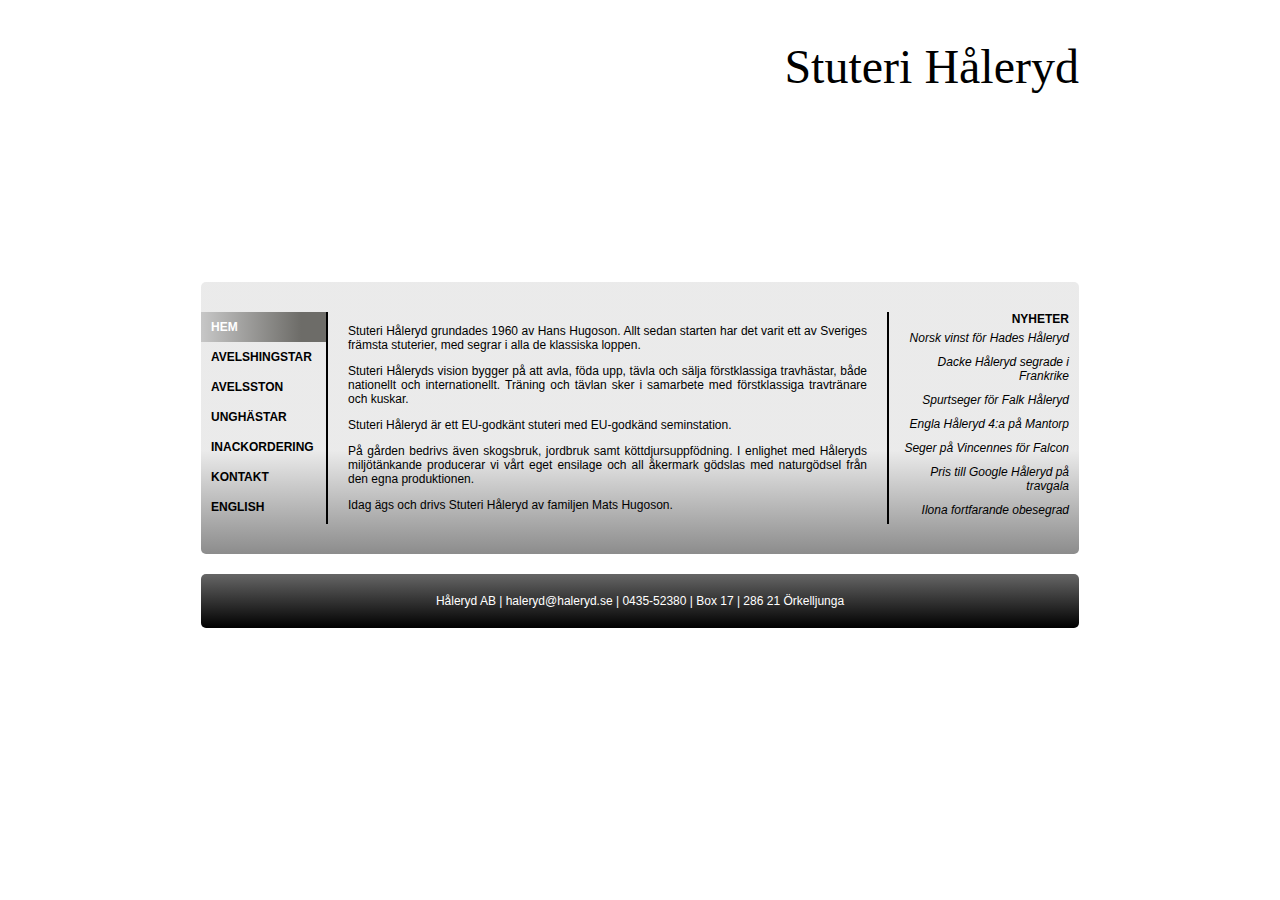
<file: test.html>
<!DOCTYPE html>
<html>
	<head>
		<meta charset="utf-8">
		<title>Håleryd</title>
		<meta name="description" content="Stuteri Håleryd, Håleryd AB, Håleryd stuteri, trav, v75, Hugoson, Erik Hugoson, Mats Hugoson, Olof Hugoson, Pato, Nu Pagadi, Solvalla, Jägersro, Örkelljunga, Håleryd Invest, travhäst, föl, uppfödning, Torvald Palema, Rappe Håleryd, Ville Håleryd, Dacke Håleryd, Engla Håleryd, Falcon Håleryd, Falk Håleryd, Gala Håleryd">
		<meta name="robots" content="all">
		<meta name="generator" content="One.com Web Editor">
		<meta http-equiv="Cache-Control" content="must-revalidate, max-age=0, public">
		<meta http-equiv="Expires" content="-1">
		<link rel="shortcut icon" href="http://haleryd.se/onewebstatic/f57e54f1c5-Haleryd.png">
		<link rel="stylesheet" href="test.css">
	</head>
	<body>
		<div class="header">
			<div class="title">Stuteri Håleryd</div>
		</div>
		<div class="main">
			<span class="nav">
				<!-- ko foreach: navElements -->
				<a data-bind="
					text: $data, 
					attr: {'href':'#' + $data},
					css: { selected: $data === selectedNav() },
					click: setCurrentPath
				"></a>
				<!-- /ko -->
			</span>
			<span class="content">
				<div data-bind="if: currentPath() === 'Hem'">
					<p>Stuteri Håleryd grundades 1960 av Hans Hugoson. Allt sedan starten har det varit ett av Sveriges främsta stuterier, med segrar i alla de klassiska loppen.</p>
					<p>Stuteri Håleryds vision bygger på att avla, föda upp, tävla och sälja förstklassiga travhästar, både nationellt och internationellt. Träning och tävlan sker i samarbete med förstklassiga travtränare och kuskar.</p>
					<p>Stuteri Håleryd är ett EU-godkänt stuteri med EU-godkänd seminstation.</p>
					<p>På gården bedrivs även skogsbruk, jordbruk samt köttdjursuppfödning. I enlighet med Håleryds miljötänkande producerar vi vårt eget ensilage och all åkermark gödslas med naturgödsel från den egna produktionen.</p>
					<p>Idag ägs och drivs Stuteri Håleryd av familjen Mats Hugoson.</p>
				</div>
				
				<div data-bind="if: currentPath() === 'Avelshingstar'">
					<p>
						<strong>Avelshingstar</strong>
					</p>
					<p>I vårt avelsstall har vi för närvarande två stora travare: Pato (Svenskt Travkriterium 2011) och Nu Pagadi (Solvalla Grand Prix 2009). För bokningar var vänlig kontakta oss via haleryd@haleryd.se, alternativt ring Mats på 070-32 50580.</p>
					<p>Klicka på respektive häst för mer info.</p>
					<div class="horses">
						<span class="horse list">
							<a href="#nuPagadi" data-bind="click: setCurrentPath" title="Nu Pagadi">
								<img src="http://haleryd.se/onewebstatic/d74bea5801-nupagadihel2.png" title="Nu Pagadi" alt="Nu Pagadi">
									
								<strong>Nu pagadi</strong>
							</a>
							
							<span>Född: 2005</span>
							<span>Rekord: 1.10,4</span>
							<span>Resultat: 40 starter: 20-3-4</span>
							<span>Prissumma: 6.641.500 SEK</span>
						</span>
						<span class="horse list">
							<a href="#Pato" data-bind="click: setCurrentPath" title="Nu Pagadi">
								<img src="http://haleryd.se/onewebstatic/c9d9f72ac8-Pato1.jpg" title="Nu Pagadi" alt="Nu Pagadi">
									
								<strong>Pato</strong>
							</a>
						
							<span>Född: 2008</span>
							<span>Rekord: 1.12,8</span>
							<span>Resultat: 23 starter: 10-1-1</span>
							<span>Prissumma: 4.208.000 SEK</span>
						</span>
					</div>
				</div>
				<div class="horse-details" data-bind="if: currentPath() === 'nuPagadi'">
					<p>
						<strong>Nu Pagadi</strong>
					</p>
					<div>
						<img src="http://haleryd.se/onewebstatic/ad40f45280-Nu-Pagadi1-300x168.jpg"/>
						
						<p style="float: right;" class="list">
							<span>Tävlingsvideos:</span>
							<a href="https://youtu.be/W7LwP6YQ91Y">Solvalla Grand Prix 2009</a>
							<a href="https://youtu.be/vapN-yLcviA">Jubileumspokalen 2010</a>
							<a href="https://youtu.be/WIYK06hqfuQ">Copenhagen Cup 2010</a>
						</p>
					</div>
					<p class="list">
						<span>Född: 2005</span>
						<span>Far: Love You</span>
						<span>Mor: Noblesse Oblige</span>
						<span>Morfar: Armbro Kaiser</span>
						<span>Manke: 162 cm</span>
						<span>Rekord: 1.10,4</span>
						<span>Resultat: 40 starter: 20-3-4</span>
					</p>
						
					<p>Vinnare av 6.641.500SEK</p>
					<p>
						<i>Pris: 3.000SEK vid bokning + 24.000SEK vid levande föl (exkl. moms).</i>
					</p>
				</div>
				<div data-bind="if: currentPath() === 'Pato'">
					<p>
						<strong>Pato</strong>
					</p>
					<p style="display: flex;">
						<img src="http://haleryd.se/onewebstatic/6b935a9087-Pato1.jpg"/>
					</p>
					<p>Pato var obesegrad som 3-åring på sina fem starter. Han avslutade säsongen med en imponerande vinst i Svenskt Travkriterium. Året efter vann han Svenskt Travderby på 1.28,8a över 2640 meter. Som 4-åring debuterade Pato med att vinna på svenskt rekord över stayerdistans (1.14,5 volt över 3.200 meter). Hingsten har ett högt skattat avelsvärde på 79 poäng.</p>
					<p class="list">
						<span>Född: 2008</span>
						<span>Far: Orlando Vici</span>
						<span>Mor: She`s My Pie</span>
						<span>Morfar: Alf Palema</span>
						<span>Manke: 160 cm</span>
						<span>Rekord: *1.14,5l, *1.12,8al</span>
						<span>Resultat: 23 starter: 10-1-1</span>
					</p>
						
					<p>Vinnare av 4.208.000SEK</p>
					<p>
						<i>Pris: 2.000SEK vid bokning + 12.000SEK vid levande föl (exkl. moms).</i>
					</p>
				</div>
				<div data-bind="if: currentPath() === 'Avelsston'">
					<p>
						<strong>Avelsston</strong>
					</p>
					<p>Här hittar ni det senaste om våra avelsston.</p>
					<table>
						<tr>
							<th>Avelssto</th>
							<th>Far</th>
							<th>Mor</th>
							<th>Tid</th>
							<th>Prissumma</th>
							<th>Dräktig med</th>
						</tr>
						<!-- ko foreach: avelsston -->
						<tr>
							<td data-bind="text: namn"></td>
							<td data-bind="text: mor"></td>
							<td data-bind="text: far"></td>
							<td data-bind="text: tid"></td>
							<td data-bind="text: prissumma"></td>
							<td data-bind="text: draktigMed"></td>
						</tr>
						<!-- /ko -->
					</table>
				</div>
				<div data-bind="if: currentPath() === 'Unghästar'">
					<p>
						<strong>Unghästar och föl</strong>
					</p>
					<p>
						Här hittar ni det senaste om våra unghästar och föl.
						<img style="float: right;" src="http://haleryd.se/onewebstatic/dce13f4158-Rappeh%C3%A5leryd.png" alt="Rappe Håleryd, 1983"/>
					</p>
					
					<table>
						<tr>
							<th colspan="4">Hästar födda 2014</th>
						</tr>
						<tr>
							<td>Kodiak Håleryd (h)</td>
							<td>Scarlet Knight</td>
							<td colspan="2">Ramona Håleryd</td>
						</tr>
						<tr>
							<td>Kobra Håleryd (h)</td>
							<td>Nu Pagadi</td>
							<td colspan="2">Cologne Håleryd</td>
						</tr>
						<tr>
							<td>Kickan Håleryd (s)</td>
							<td>Prodigious</td>
							<td colspan="2">Laughing Louder</td>
						</tr>
						<tr>
							<td>Klara Håleryd (s)</td>
							<td>Quite Easy US</td>
							<td colspan="2">Stella Håleryd</td>
						</tr>
						<tr>
							<td>Kaiser Håleryd (h)</td>
							<td>Raja Mirchi</td>
							<td colspan="2">Looking Flashy</td>
						</tr>
						<tr>
							<th colspan="4">Hästar födda 2013</th>
						</tr>
						<tr>
							<td>Jenny Håleryd (s)</td>
							<td>Raja Mirchi</td>
							<td>Looking Flashy</td>
							<td>sold</td>
						</tr>
						<tr>
							<td>Jazza Håleryd (s)</td>
							<td>Scarlet Knight</td>
							<td>Velvet Ås</td>
							<td>sold</td>
						</tr>
						<tr>
							<td>Julia Håleryd (s)</td>
							<td>Scarlet Knight</td>
							<td>Stella Håleryd</td>
							<td></td>
						</tr>
						<tr>
							<td>Java Håleryd (s)</td>
							<td>Cantab Hall</td>
							<td>Cologne Håleryd</td>
							<td></td>
						</tr>
						<tr>
							<td>Jaguar Håleryd (h)</td>
							<td>Maharajah</td>
							<td>Ramona Håleryd</td>
							<td>sold</td>
						</tr>
						<tr>
							<td>Juni Håleryd (s)</td>
							<td>Canteb Hall</td>
							<td>Rebeckas Mystic</td>
							<td></td>
						</tr>
						<tr>
							<td>Jack Håleryd (h)</td>
							<td>Zola Boko</td>
							<td>Oh Gigi</td>
							<td>sold</td>
						</tr>
						<tr>
							<th colspan="4">Hästar födda 2012</th>
						</tr>
						<tr>
							<td>Flash Håleryd (h)</td>
							<td>Conway Hall</td>
							<td>Looking Flashy</td>
							<td>sold</td>
						</tr>
						<tr>
							<td>Ikon Håleryd (h)</td>
							<td>Ready Cash</td>
							<td>Velvet Ås</td>
							<td>sold</td>
						</tr>
						<tr>
							<td>Ila Håleryd (s)</td>
							<td>Conway Hall</td>
							<td>Stella Håleryd</td>
							<td>sold</td>
						</tr>
						<tr>
							<td>Ilona Håleryd (s)</td>
							<td>Zola Boko</td>
							<td>Cologne Håleryd</td>
							<td>sold</td>
						</tr>
						<tr>
							<td>Imira Håleryd (s)</td>
							<td>Ready Cash</td>
							<td>Falnos Bellona</td>
							<td>sold</td>
						</tr>
						<tr>
							<td>Isak Håleryd (h)</td>
							<td>Cantab Hall</td>
							<td>Laughing Louder</td>
							<td>sold</td>
						</tr>
						<tr>
							<td>Issi Håleryd (s)</td>
							<td>Scarlet Knight</td>
							<td>Oh Gigi</td>
							<td>sold</td>
						</tr>
					</table>
				</div>
				<div data-bind="if: currentPath() === 'Inackordering'">
					<p>
						<strong>Inackordering</strong>
					</p>
					<p>Det finns goda möjligheter att inackordera sina hästar på Håleryd. Stuteriet har två gårdar med 4 stall, 70 boxar och över 120 ha betesmarker. Veterinär är tillgänglig alla dagar, avståndet till Helsingborgs Djursjukhus är 30 min.</p>
					<div class="displayAsTable" style="margin-bottom: 20rem;">
						<span style="padding-right: 10rem;">
							<img style="display: block;" src="http://haleryd.se/onewebstatic/0173034000-villeh%C3%A5leryd.png" title="Ville Håleryd" alt="Ville Håleryd">
							<i>Ville Håleryd, Jägersro, Rikstotofinal 1986.</i>
						</span>
						<span>På Stuteri Håleryd bedrivs även träning och tävling med travhästar. Förutom väldigt fina skogsslingor består träningsmöjligheterna av en rundbana, samt en rakbana som är preparerade året runt.</span>	
					</div>
					<p>
						<strong>Priser</strong></br>
						Inackorderingspris/dygn: Sto: 100kr. Sto med föl: 120kr. Fölbevakning: 2400kr.
					</p>
				</div>
				<div class="kontakt" data-bind="if: currentPath() === 'Kontakt'">
					<img style="float: right;" src="http://haleryd.se/onewebstatic/805c082bb4-Satellitbild%20h%C3%A5leryd.png" title="Stuteri Håleryd" alt="Stuteri Håleryd"/>
					<p>
						<strong>Kontakt</strong>
					</p>
 
 					<div>
						<div><strong>Post:</strong></div>
						<div>Håleryd AB</div>
						<div>Box 17</div>
						<div>286 21 Örkelljunga</div>
					</div>
					<div>
						<div><strong>Telefon:</strong></div>
						<div>Stuteri: 0435-508 33</div>
						<div>Stuteri, fax: 0435-508 32</div>
						<div>Kontor: 0435-523 80</div>
						<div>Kontor, fax: 0435-523 80</div>
					</div>
					<div>
						<div><strong>Mats Hugoson</strong></div>
						<div>Mobil: 070-32 50580</div>
						<div>mats@haleryd.se</div>
					</div>
					<div>
						<div><strong>Olof Hugoson</strong></div>
						<div>Mobil: 070-67 50580</div>
						<div>olof@haleryd.se</div>
					</div>
					<div>
						<div><strong>Erik Hugoson</strong></div>
						<div>Mobil: 070-26 50581</div>
						<div>erik@haleryd.se</div>
					</div>
					<a href="https://goo.gl/maps/0NAXP" target="_blank">Hitta hit (extern länk)</a>
				</div>
				<div class="kontakt" data-bind="if: currentPath() === 'English'">
					<span style="float: right;">
						<img style="display: block;" src="http://haleryd.se/onewebstatic/0597a67513-jeth%C3%A5leryd.png" title="Jet Håleryd" alt="Jet Håleryd">
						<i>Jet Håleryd, V75 Final 1998.</i>
					</span>
					<p>
						<strong>Contact</strong>
					</p>
 
 					<div>
						<div><strong>Postal:</strong></div>
						<div>Håleryd AB</div>
						<div>Box 17</div>
						<div>286 21 Örkelljunga</div>
					</div>
					<div>
						<div><strong>Phone:</strong></div>
						<div>Horseranch: 0046-(0)435-508 33</div>
						<div>Horseranch, fax: 0046-(0)435-508 32</div>
						<div>Kontor: 0046-(0)435-523 80</div>
						<div>Kontor, fax: 0046-(0)435-523 80</div>
					</div>
					<div>
						<div><strong>Mats Hugoson</strong></div>
						<div>Phone: 0046-(0)70-32 50580</div>
						<div>mats@haleryd.se</div>
					</div>
					<div>
						<div><strong>Olof Hugoson</strong></div>
						<div>Phone: 0046-(0)70-67 50580</div>
						<div>olof@haleryd.se</div>
					</div>
					<div>
						<div><strong>Erik Hugoson</strong></div>
						<div>Phone: 0046-(0)70-26 50581</div>
						<div>erik@haleryd.se</div>
					</div>
					<a href="https://goo.gl/maps/0NAXP" target="_blank">Driving directions (extern länk)</a>
				</div>
			</span>
			<span class="news">
				<strong>Nyheter</strong>
				<a href="#">Norsk vinst för Hades Håleryd</a>
				<a href="#">Dacke Håleryd segrade i Frankrike</a>
				<a href="#">Spurtseger för Falk Håleryd</a>
				<a href="#">Engla Håleryd 4:a på Mantorp</a>
				<a href="#">Seger på Vincennes för Falcon</a>
				<a href="#">Pris till Google Håleryd på travgala</a>
				<a href="#">Ilona fortfarande obesegrad</a>
			</span>
		</div>
		<div class="footer">Håleryd AB | haleryd@haleryd.se | 0435-52380 | Box 17 | 286 21 Örkelljunga</div>
		<script type="text/javascript" src="knockout-3.3.0.js"></script>
		<script>
			ko.applyBindings(function(){
				var self = this;
				self.currentPath = ko.observable("Hem");
				
				self.selectedNav = ko.computed(function(){
					return self.currentPath() === "nuPagadi" 
						|| self.currentPath() === "Pato" 
						? "Avelshingstar" 
						: self.currentPath(); 
				});
				
				self.setCurrentPath = function(a,event,c){
					var target = event.target.tagName.toLowerCase() !== "a" ? event.target.parentElement : event.target;
					self.currentPath(target.attributes.href.textContent.replace('#', ''));
				};
				
				self.navElements = [
					"Hem",
					"Avelshingstar",
					"Avelsston",
					"Unghästar",
					"Inackordering",
					"Kontakt",
					"English"
				];
				
				self.avelsston = [
					{
						namn: 'All American Chill',
						mor: 'Giant Chill',
						far: 'Classic Almahurst',
						tid: '1.13,0',
						prissumma: '1.869.500:-',
						draktigMed: 'Ready Cash',
					},
					{
						namn: 'Cologne Håleryd',
						mor: 'Super Arnie',
						far: 'Dark Jeopardy',
						tid: '-',
						prissumma: '-',
						draktigMed: 'Explosive Matter',
					},
					{
						namn: 'Chanel Håleryd',
						mor: 'Super Arnie',
						far: 'Ramona Håleryd',
						tid: '1.12,0',
						prissumma: '1.119.200:-',
						draktigMed: 'Love You',
					},
					{
						namn: 'Laughing Louder',
						mor: 'Muscles Yankee',
						far: 'Hoot Bowl',
						tid: '1.11,7',
						prissumma: '1.053.587:-',
						draktigMed: 'Conway Hal',
					},
					{
						namn: 'Looking Flashy',
						mor: 'Pine Chip',
						far: 'Pejla Håleryd',
						tid: '1.15,7',
						prissumma: '946.525:-',
						draktigMed: 'Explosive Matter',
					},
					{
						namn: 'Oh Gigi',
						mor: 'Supergill',
						far: 'Lousia',
						tid: '1.13,1',
						prissumma: '328.943:-',
						draktigMed: 'Love You',
					},
					{
						namn: 'Ramona Håleryd',
						mor: 'Defi D Aunou',
						far: 'Balcony I.T.',
						tid: '1.15,7',
						prissumma: '267.400:-',
						draktigMed: 'Maharajah',
					},
					{
						namn: 'Rebeckas Mystic',
						mor: 'Coktail Jet',
						far: 'Coventry Lobell',
						tid: '1.13,9',
						prissumma: '887.000:-',
						draktigMed: 'Scarlet Knight',
					},
					{
						namn: 'Stella Håleryd',
						mor: 'Alf Palema',
						far: 'Blitzy Sund',
						tid: '1.14,9',
						prissumma: '155.000:-',
						draktigMed: 'Muscel Massiv',
					},
					{
						namn: 'Velvet Ås',
						mor: 'Mr Vic',
						far: 'Mama Lou´s Pearl',
						tid: '1.13,2',
						prissumma: '782.700:-',
						draktigMed: 'Nu Pagadi',
					},
					{
						namn: 'Picture F.H',
						mor: 'SJ´s Photo',
						far: 'Princess Tigerlilly',
						tid: '1.10,8',
						prissumma: '605 000:-',
						draktigMed: 'Raja Mirchi',
					}
				]
			});
		</script>
	</body>
</html>
</file>
<file: test.css>
*{
    box-sizing: border-box;
}

html{
    font-size: 1px;
}

body{
    font-family: Arial,Helvetica,sans-serif;
}

body > div{
	width: 878px;
	margin: auto;
    border-radius: 5px;
    font-size: 12px;
}
       
img{
    border: 1px solid black;
}
        
.list > * {
    display: block;
}

table{
    border-collapse: collapse;
    font-size: 11px;
    width: 100%;
}

th, td {
    padding-right: 10rem;
    padding-top: 5rem;
    white-space: nowrap;
}

th{
    padding-top: 15rem;
}

.displayAsTable{
    display: table;
}

.displayAsTable > * {
    display: table-cell;
    vertical-align: top;
}

.header{
	width: 878px;
	height: 254px;
	background-image: url("http://haleryd.se/onewebstatic/473827feaa-f%C3%B6rstasidan2.jpg");
	background-repeat: none;
}

.title{
    position: relative;
    top: 31px;
    text-align: right;
    font-family: 'Palatino Linotype','Book Antiqua',Palatino,serif;
    font-size: 48px;
}

.main{
	margin-top: 20rem;
	padding: 30rem 0;
    display: table;
    background-image: -webkit-linear-gradient(top,rgba(228,228,228,0.76) 62%,rgba(104,104,104,0.76) 100%);
    background-image: -ms-linear-gradient(top,rgba(228,228,228,0.76) 62%,rgba(104,104,104,0.76) 100%);
    background-image: -o-linear-gradient(top,rgba(228,228,228,0.76) 62%,rgba(104,104,104,0.76) 100%);
    background-image: linear-gradient(top,rgba(228,228,228,0.76) 62%,rgba(104,104,104,0.76) 100%);
}

    .main > span{
        height: 100%;
        display: table-cell;
        vertical-align: top;
    }

    .nav{
    	text-transform: uppercase;
        width: 125px;
    }
        
        .nav .selected{
            background-image: -webkit-linear-gradient(left,rgba(199,199,199,1) 0,rgba(109,108,104,1) 80%);
            background-image: -ms-linear-gradient(left,rgba(199,199,199,1) 0,rgba(109,108,104,1) 80%);
            background-image: -o-linear-gradient(left,rgba(199,199,199,1) 0,rgba(109,108,104,1) 80%);
            background-image: linear-gradient(left,rgba(199,199,199,1) 0,rgba(109,108,104,1) 80%);
            color: #fff!important;
        }
        
        .nav a{
            width: 100%;
            display: inline-block;
            padding: 8rem 10rem;
            font-weight: bold;
            text-decoration: none;
            color: black!important;
        }

    .content{
        display: inline-block;
        padding: 0rem 20rem;
        border-left: 2px solid black;
        border-right: 2px solid black;
        text-align: justify;
    }
        .horses{
            display: flex;
            justify-content: space-around;
        }
        
        .horse {
            width: 30%;
        }
        
        .horse a {
            margin-bottom: 8rem;
        }
        
        .kontakt > div{
            margin-bottom: 10rem;
        }
        
        .kontakt img{
            margin-right: 20rem;
        }
    
    .news{
        width: 190px;
        text-align: right;
        padding-right: 10rem;
    }
    
        .news strong{
            text-transform: uppercase;
        }
        
        .news a{
            display: block;
            text-decoration: none;
            color: black!important;
            font-style: italic;
            padding: 5rem 0;
        }
        
        .news a:hover{
            color: #fff!important;
        }
        
.footer{
    margin-top: 20rem;
    text-align: center;
    padding: 20rem 0;
    color: #fff!important;
    background-image: -webkit-linear-gradient(top,rgba(102,102,102,1) 0,rgba(0,0,0,1) 100%);
    background-image: -ms-linear-gradient(top,rgba(102,102,102,1) 0,rgba(0,0,0,1) 100%);
    background-image: -o-linear-gradient(top,rgba(102,102,102,1) 0,rgba(0,0,0,1) 100%);
    background-image: linear-gradient(top,rgba(102,102,102,1) 0,rgba(0,0,0,1) 100%);
}
</file>
